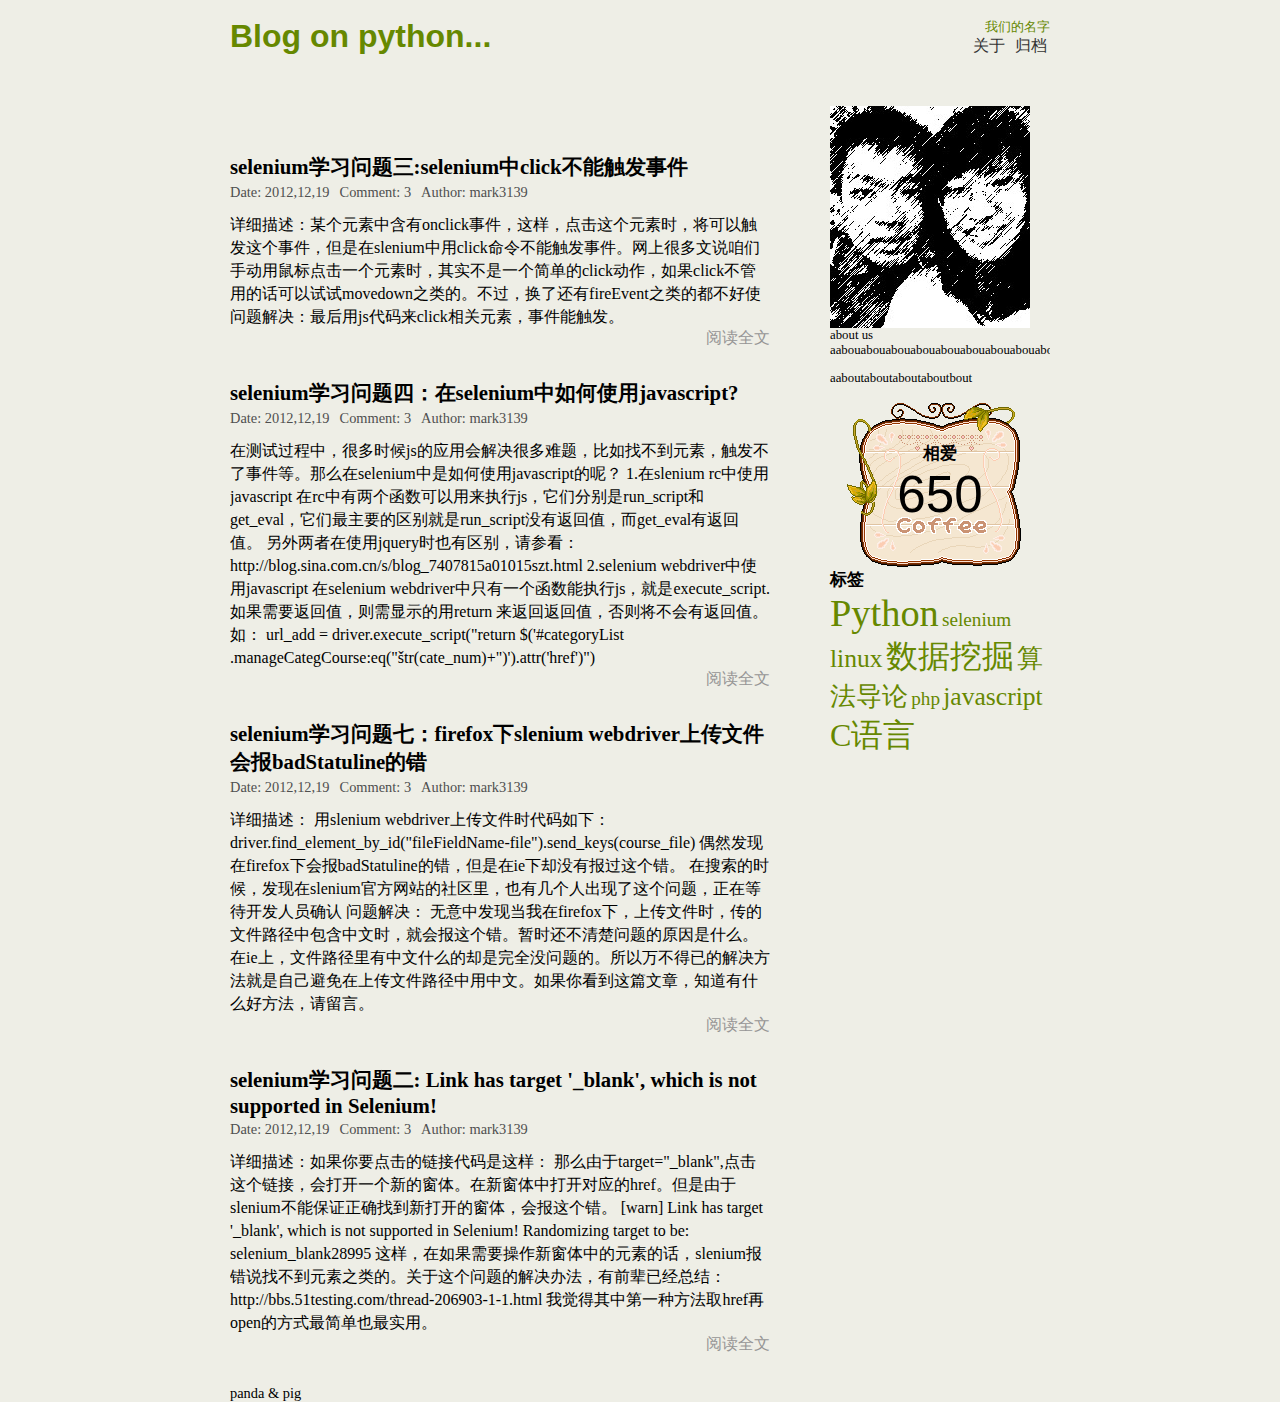
<file: html/index.html>
﻿<!DOCTYPE html PUBLIC "-//W3C//DTD HTML 4.0 Transitional//EN" "http://www.w3.org/TR/REC-html40/loose.dtd">
<html>
	<head>
		<meta charset='utf8'>
		<title> Our blog python django testing </title>
		<link rel="stylesheet" href="style.css">
	</head>
	<body>
		<div id="header"> 
			<h1>我们的名字</h1>
			<h2>Blog on python...</h2>
			<div id="nav">
				<a href="">关于</a>
				<a href="archive.html">归档</a>
			</div>
		</div>
		<div id="content"> 
			<div id="main">
				<div id="article">
					<div id="title"><a href='detail.html'>selenium学习问题三:selenium中click不能触发事件</a></div>
					<div id="extra">
						<div id="timestamp">Date: 2012,12,19</div>
						<div id="commint">Comment: 3</div>
						<div id="author">Author: mark3139</div>
					</div>
					<div id="text">详细描述：某个元素中含有onclick事件，这样，点击这个元素时，将可以触发这个事件，但是在slenium中用click命令不能触发事件。网上很多文说咱们手动用鼠标点击一个元素时，其实不是一个简单的click动作，如果click不管用的话可以试试movedown之类的。不过，换了还有fireEvent之类的都不好使
						问题解决：最后用js代码来click相关元素，事件能触发。</div>
					<div class="fulltext"><a href="detail.html">阅读全文</a></div>
					<div id="title"><a href="detail.html">selenium学习问题四：在selenium中如何使用javascript?</a></div>
					<div id="extra">
						<div id="timestamp">Date: 2012,12,19</div>
						<div id="commint">Comment: 3</div>
						<div id="author">Author: mark3139</div>
					</div>
					<div id="text">在测试过程中，很多时候js的应用会解决很多难题，比如找不到元素，触发不了事件等。那么在selenium中是如何使用javascript的呢？
						1.在slenium rc中使用javascript
						在rc中有两个函数可以用来执行js，它们分别是run_script和get_eval，它们最主要的区别就是run_script没有返回值，而get_eval有返回值。
						另外两者在使用jquery时也有区别，请参看：http://blog.sina.com.cn/s/blog_7407815a01015szt.html
						2.selenium webdriver中使用javascript
						在selenium webdriver中只有一个函数能执行js，就是execute_script.如果需要返回值，则需显示的用return 来返回返回值，否则将不会有返回值。如：
						url_add =
					driver.execute_script("return $('#categoryList .manageCategCourse:eq("štr(cate_num)+")').attr('href')")</div>
					<div class="fulltext"><a href="detail.html">阅读全文</a></div>
					<div id="title"><a href="detail.html">selenium学习问题七：firefox下slenium webdriver上传文件会报badStatuline的错</a></div>
					<div id="extra">
						<div id="timestamp">Date: 2012,12,19</div>
						<div id="commint">Comment: 3</div>
						<div id="author">Author: mark3139</div>
					</div>
					<div id="text">详细描述：
						用slenium webdriver上传文件时代码如下：driver.find_element_by_id("fileFieldName-file").send_keys(course_file)
						偶然发现在firefox下会报badStatuline的错，但是在ie下却没有报过这个错。
						在搜索的时候，发现在slenium官方网站的社区里，也有几个人出现了这个问题，正在等待开发人员确认
						问题解决：
					无意中发现当我在firefox下，上传文件时，传的文件路径中包含中文时，就会报这个错。暂时还不清楚问题的原因是什么。在ie上，文件路径里有中文什么的却是完全没问题的。所以万不得已的解决方法就是自己避免在上传文件路径中用中文。如果你看到这篇文章，知道有什么好方法，请留言。</div>
					<div class="fulltext"><a href="detail.html">阅读全文</a></div>
				<div id="title"><a href="detail.html">selenium学习问题二: Link has target '_blank', which is not supported in Selenium!</a></div>
					<div id="extra">
						<div id="timestamp">Date: 2012,12,19</div>
						<div id="commint">Comment: 3</div>
						<div id="author">Author: mark3139</div>
					</div>
					<div id="text">详细描述：如果你要点击的链接代码是这样：
						那么由于target="_blank",点击这个链接，会打开一个新的窗体。在新窗体中打开对应的href。但是由于slenium不能保证正确找到新打开的窗体，会报这个错。
						[warn] Link has target '_blank', which is not supported in Selenium! Randomizing target to be: selenium_blank28995
						这样，在如果需要操作新窗体中的元素的话，slenium报错说找不到元素之类的。关于这个问题的解决办法，有前辈已经总结：
						http://bbs.51testing.com/thread-206903-1-1.html
					我觉得其中第一种方法取href再open的方式最简单也最实用。</div>
					<div class="fulltext"><a href="detail.html">阅读全文</a></div>
				</div>
		   	</div>
			<div id="slide">
				<p><img src="image/about_us.jpg"> about us aabouabouabouabouabouabouabouabouabouabouabouaboubout<p>
				<p>aaboutaboutaboutaboutbout </p>
				<div id='ourdays'>
                                        <br/>
                                        <br/>
                                        <br/>

					<span>相爱</span><br/>
                                        <a style="font-size:4em; font-family:arial;">650</a>
                                        <br/>
                                        <br/>
                                        <br/>
                                        <br/>
				</div>
				<div id='tag_cloud'>
					<span>标签</span>
                                        <div>
                                             <a style="font-size:3em">Python</a>
                                             <a style="font-size:1.5em">selenium</a>
                                             <a style="font-size:2em">linux</a>
                                             <a style="font-size:2.5em">数据挖掘</a>
                                             <a style="font-size:2em">算法导论</a>
                                             <a style="font-size:1.5em">php</a>
                                             <a style="font-size:2em">javascript</a>
                                             <a style="font-size:2.5em">C语言</a>
                                        </div>
				</div>


			</div>
		</div>
		<div id="footer">panda & pig</div>
	</body>
</html>
</file>
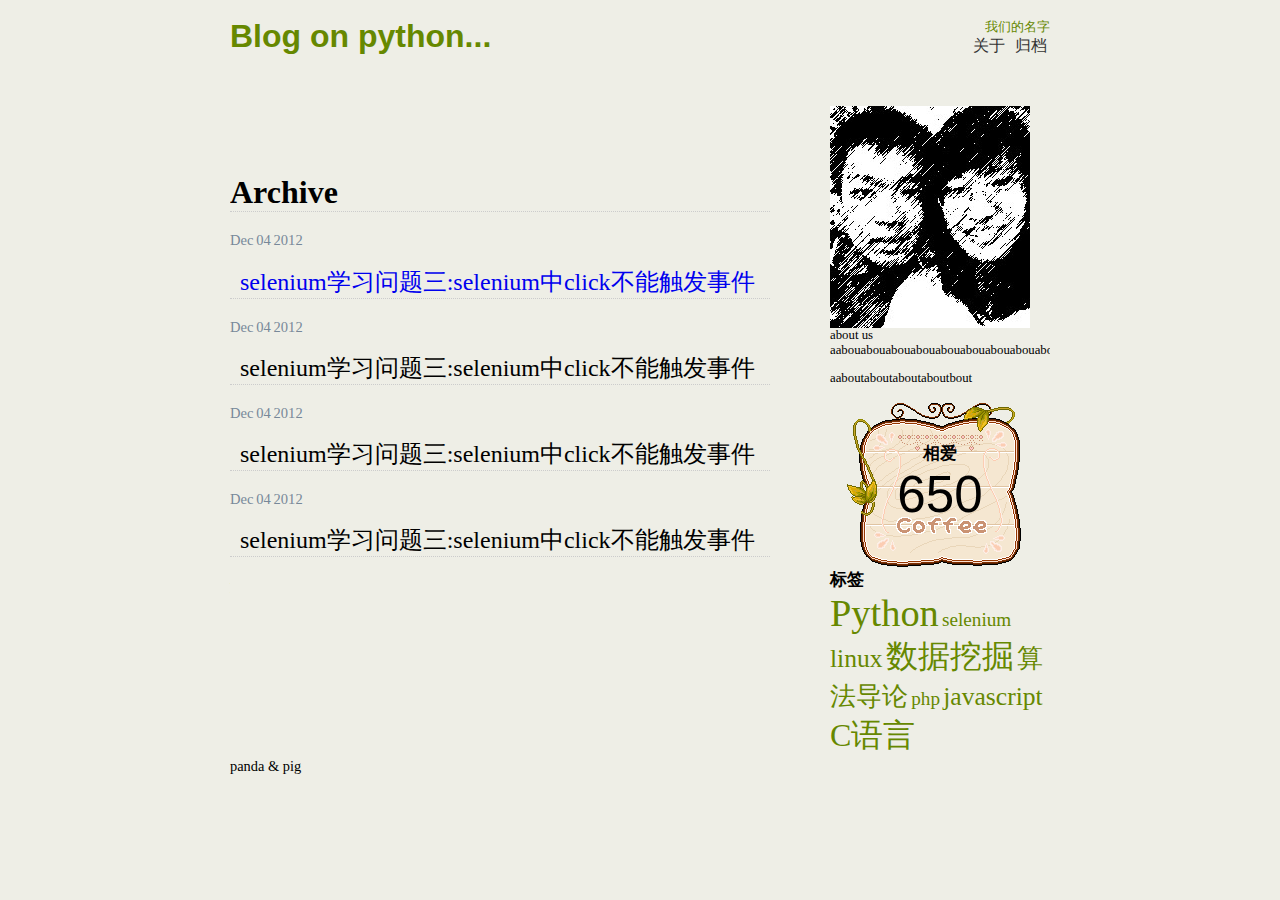
<file: html/archive.html>
<!DOCTYPE html PUBLIC "-//W3C//DTD HTML 4.0 Transitional//EN" "http://www.w3.org/TR/REC-html40/loose.dtd">
<html>
	<head>
		<meta charset='utf8'>
		<title> Our blog python django testing </title>
		<link rel="stylesheet" href="style.css">
	</head>
	<body>
		<div id="header"> 
			<h1>我们的名字</h1>
			<h2>Blog on python...</h2>
			<div id="nav">
				<a href="">关于</a>
				<a href="archive.html">归档</a>
			</div>
		</div>
		<div id="content"> 
			<div id="main">
				<h1>Archive</h1>
				<div class="archive">
					<time datetime="2012-12-04T20:10:00+08:00" pubdate=""><span class="month">Dec</span> <span class="day">04</span> <span class="year">2012</span></time>
					<h1><a href="detail.html">selenium学习问题三:selenium中click不能触发事件</a></h1>
				</div>
				<div class="archive">
					<time datetime="2012-12-04T20:10:00+08:00" pubdate=""><span class="month">Dec</span> <span class="day">04</span> <span class="year">2012</span></time>
					<h1><a>selenium学习问题三:selenium中click不能触发事件</a></h1>
				</div>
				<div class="archive">
					<time datetime="2012-12-04T20:10:00+08:00" pubdate=""><span class="month">Dec</span> <span class="day">04</span> <span class="year">2012</span></time>
					<h1><a>selenium学习问题三:selenium中click不能触发事件</a></h1>
				</div>
				<div class="archive">
					<time datetime="2012-12-04T20:10:00+08:00" pubdate=""><span class="month">Dec</span> <span class="day">04</span> <span class="year">2012</span></time>
					<h1><a>selenium学习问题三:selenium中click不能触发事件</a></h1>
				</div>
			</div>
			<div id="slide">
				<p><img src="image/about_us.jpg"> about us aabouabouabouabouabouabouabouabouabouabouabouaboubout<p>
				<p>aaboutaboutaboutaboutbout </p>
				<div id='ourdays'>
					<br/>
					<br/>
					<br/>

					<span>相爱</span><br/>
					<a style="font-size:4em; font-family:arial;">650</a>
					<br/>
					<br/>
					<br/>
					<br/>
				</div>
				<div id='tag_cloud'>
					<span>标签</span>
					<div>
						<a style="font-size:3em">Python</a>
						<a style="font-size:1.5em">selenium</a>
						<a style="font-size:2em">linux</a>
						<a style="font-size:2.5em">数据挖掘</a>
						<a style="font-size:2em">算法导论</a>
						<a style="font-size:1.5em">php</a>
						<a style="font-size:2em">javascript</a>
						<a style="font-size:2.5em">C语言</a>
					</div>
				</div>
			</div>
		</div>
		<div id="footer">panda & pig</div>
	</body>
</html>
</file>
<file: html/style.css>
html {
	background: #EEEEE6;
}

body {
	margin: 0;
	padding: 0;
}

ul {
	list-style: none;
	padding: 0;
    margin: 0;
}

/*header*/
#header {
	width: 820px;
	margin: auto;
}

#header h1 {
	color: #680;
	float: right;
	padding-top: 18px;
}

#header h2 {
	color: #680;
	float: left;
	position: relative;
	width: 540px;
	padding: 18px 0px;
	font-family: sans-serif;
	font-weight: bold;
	font-size: 2em;
}

#header h1, h2 {
	font-size: 13px;
	font-weight: normal;
	margin: 0;
}

#header #nav a {
	text-decoration: none;
	color: #333;
	padding: 3px;
}

#nav {
	text-align: right;
	top: 30px;
	float: right;
	clear: right;
}
/*header end*/

/*content*/
#content {
	width: 820px;
	margin: auto;
	overflow: hidden;
	clear: both;
}

#main {
	width: 540px;
	float: left;
	padding-top: 80px;
}

#article {
	margin-bottom: 40px;	
}

#slide {
	float: right;
	width: 220px;
	font-size: 80%;
	padding-top: 20px;
}

#tag_cloud a{
       color:#668800;
}

#tag_cloud a:hover{
       text-decoration:underline;
}

#ourdays {
    background:url("image/notice.jpg") no-repeat;
    text-align: center;

}

#title, div span  {
	font-size: 1.3em;
	font-weight: bold;
	font-family: "Microsoft YaHei", "SimHei";
	margin-bottom: 3px;
	clear: both;
}

#title a {
	text-decoration: none;
	color: #000;
}

#title a:hover {
	color: #680; 
}

#extra {
	margin-bottom: 12px;
}

#extra #timestamp, #commint {
	float: left;
	margin-right: 10px;
	font-family: fantasy;
	font-size: 0.9em;
	color: #4f4f4f;
}

#extra #author {
	font-size: 0.9em;
	color: #4f4f4f;
}

#text {
	font-family: "PT Serif",Georgia,Times,"Times New Roman",serif;
	line-height: 23px;
}

.fulltext {
	float: right;
	clear: both;
	margin-bottom: 30px;
}

.fulltext a{
	text-decoration: none;
	color: #969595;
}

#comment {
	border-top: 1px solid #CCC;
}

#comment-author {
	font-size: 0.9em;
	font-style: italic;
}

#comment-timestamp {
	font-size: 0.8em;
	font-style: italic;
}

#comment h3 {
	font-size: 1.17em;
	font-weight: bold;
	margin-bottom: 8px;
}
#comment ul {
	padding-top: 2px;
}

#comment ul li {
	border-top: 1px dotted #CCC;
	padding: 15px 0;
}

#comment ul li p {
	margin-bottom: 0;
}

#main h1 {
	margin-bottom: 20px;
	border-bottom: 1px dotted #CCC;
}

.archive time {
	font-size: 0.7em;
}

.archive time span {
	font-weight: normal;
	color: #778899;
}

.archive h1 {
	font-size: 1.5em;
	font-weight: normal;
	padding-left: 10px;
}

.archive a {
	text-decoration: none;
}
/*content end*/

/*footer*/
#footer {
	clear: both;
	font-size: 90%;
	width: 820px;
	margin: auto;
}
</file>
